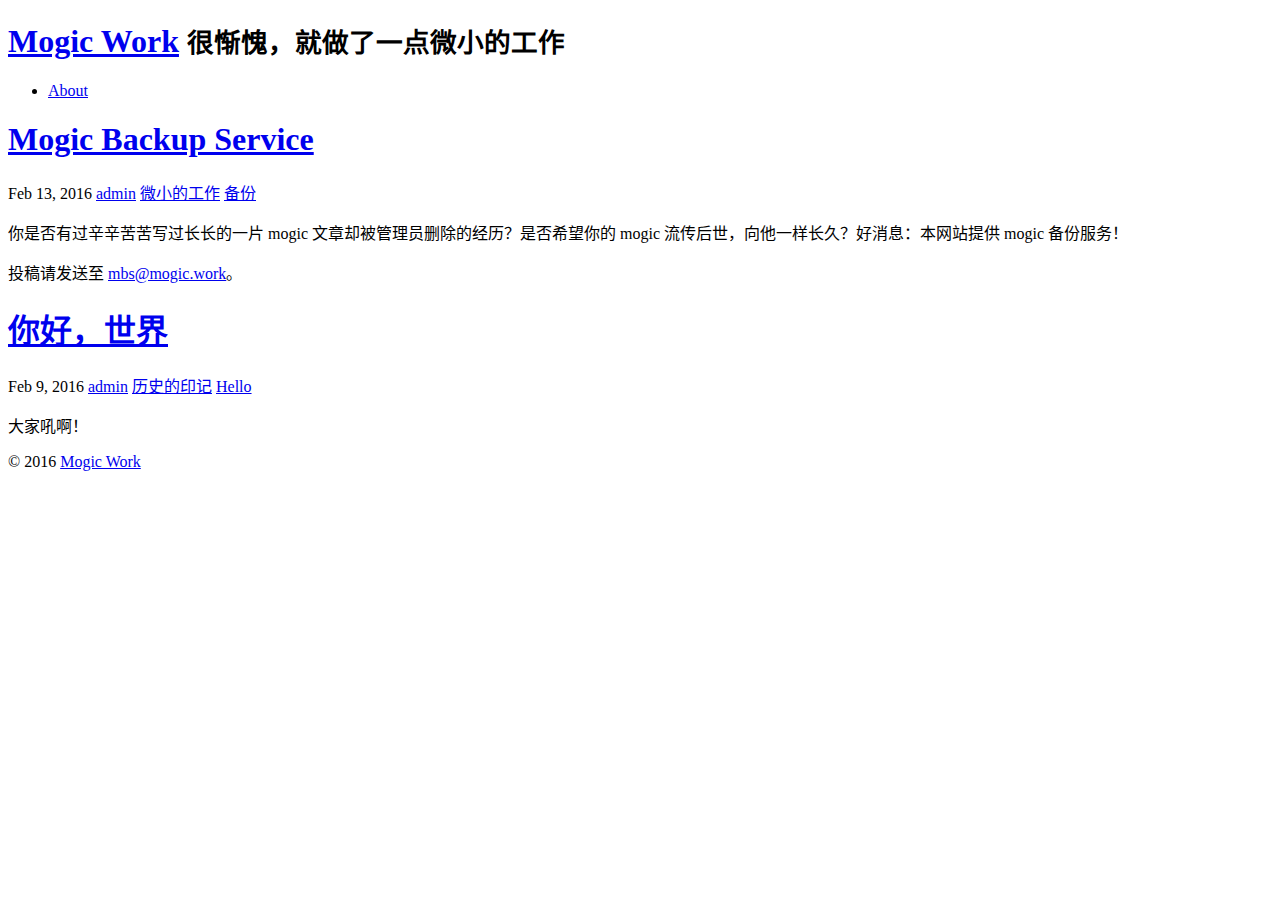
<file: index.html>
<!DOCTYPE html>
<html lang="zh-cn">
<head>
    <meta charset="UTF-8">
    <title>Mogic Work</title>
    <meta name="viewport" content="width=device-width, user-scalable=no, initial-scale=1.0, maximum-scale=1.0, minimum-scale=1.0">
    <link rel="stylesheet" href="http://mogic.work/css/style.css">
    <link rel="stylesheet" href="http://mogic.work/css/font-awesome.min.css">
    
    
    
    <link href="http://mogic.work/index.xml" rel="alternate" type="application/rss+xml" title="Mogic Work" />
    
    <link rel="shortcut icon" type="image/png" href="http://mogic.work/favicon.png">
</head>
<body>

<header class="site-header">
    <h1 class="site-title"><a id="site-home-link" href="http://mogic.work/">Mogic Work</a>
    
    <small class="site-slogan">
        很惭愧，就做了一点微小的工作
    </small>
    
    </h1>
    <nav class="site-nav">
        <ul>
            
            <li><a href="http://mogic.work/about/"> About </a></li>
            
        </ul>
    </nav>
</header>

<main class="site-content">
<div class="posts">


<article class="hentry">
    <header>
        <h1 class="entry-title-link">
            <a href="http://mogic.work/post/start-mbs/">Mogic Backup Service</a>
        </h1>
    <aside class="entry-metadata">
    <time class="entry-date published" datetime="2016-02-13T00:17:58&#43;08:00" title="Publish Date"><i class="fa fa-calendar"></i> Feb 13, 2016</time>
    
    <span class="entry-authors byline" title="Authors">
        <i class="fa fa-user"></i>
    
    <a href="http://mogic.work/authors/admin" class="author">admin</a>
    
    
    </span>
    
    <span class="entry-categories" title="Categories">
        <i class="fa fa-folder"></i>
    
    <a href="http://mogic.work/categories/%E5%BE%AE%E5%B0%8F%E7%9A%84%E5%B7%A5%E4%BD%9C" class="category">微小的工作</a>
    
    </span>
    
    
    <span class="entry-tags" title="Tags">
        <i class="fa fa-tags"></i>
    
    <a href="http://mogic.work/tags/%E5%A4%87%E4%BB%BD" class="tag">备份</a>
    
    </span>
    
</aside>

    </header>
    <div class="entry-summary entry-content">
        
        <p>你是否有过辛辛苦苦写过长长的一片 mogic 文章却被管理员删除的经历？是否希望你的 mogic 流传后世，向他一样长久？好消息：本网站提供 mogic 备份服务！</p>

<p>投稿请发送至 <a href="mailto:mbs@mogic.work">mbs@mogic.work</a>。</p>

        
    </div>
</article>


<article class="hentry">
    <header>
        <h1 class="entry-title-link">
            <a href="http://mogic.work/post/hello/">你好，世界</a>
        </h1>
    <aside class="entry-metadata">
    <time class="entry-date published" datetime="2016-02-09T22:41:34&#43;08:00" title="Publish Date"><i class="fa fa-calendar"></i> Feb 9, 2016</time>
    
    <span class="entry-authors byline" title="Authors">
        <i class="fa fa-user"></i>
    
    <a href="http://mogic.work/authors/admin" class="author">admin</a>
    
    
    </span>
    
    <span class="entry-categories" title="Categories">
        <i class="fa fa-folder"></i>
    
    <a href="http://mogic.work/categories/%E5%8E%86%E5%8F%B2%E7%9A%84%E5%8D%B0%E8%AE%B0" class="category">历史的印记</a>
    
    </span>
    
    
    <span class="entry-tags" title="Tags">
        <i class="fa fa-tags"></i>
    
    <a href="http://mogic.work/tags/hello" class="tag">Hello</a>
    
    </span>
    
</aside>

    </header>
    <div class="entry-summary entry-content">
        
        <p>大家吼啊！</p>

        
    </div>
</article>


</div>

</main>
        <footer class="site-footer">
            <p class="copyright">
            ©
            
            2016
            
            <a href="http://mogic.work/">Mogic Work</a>
            </p>
        </footer>
        
    </body>
</html>
</file>
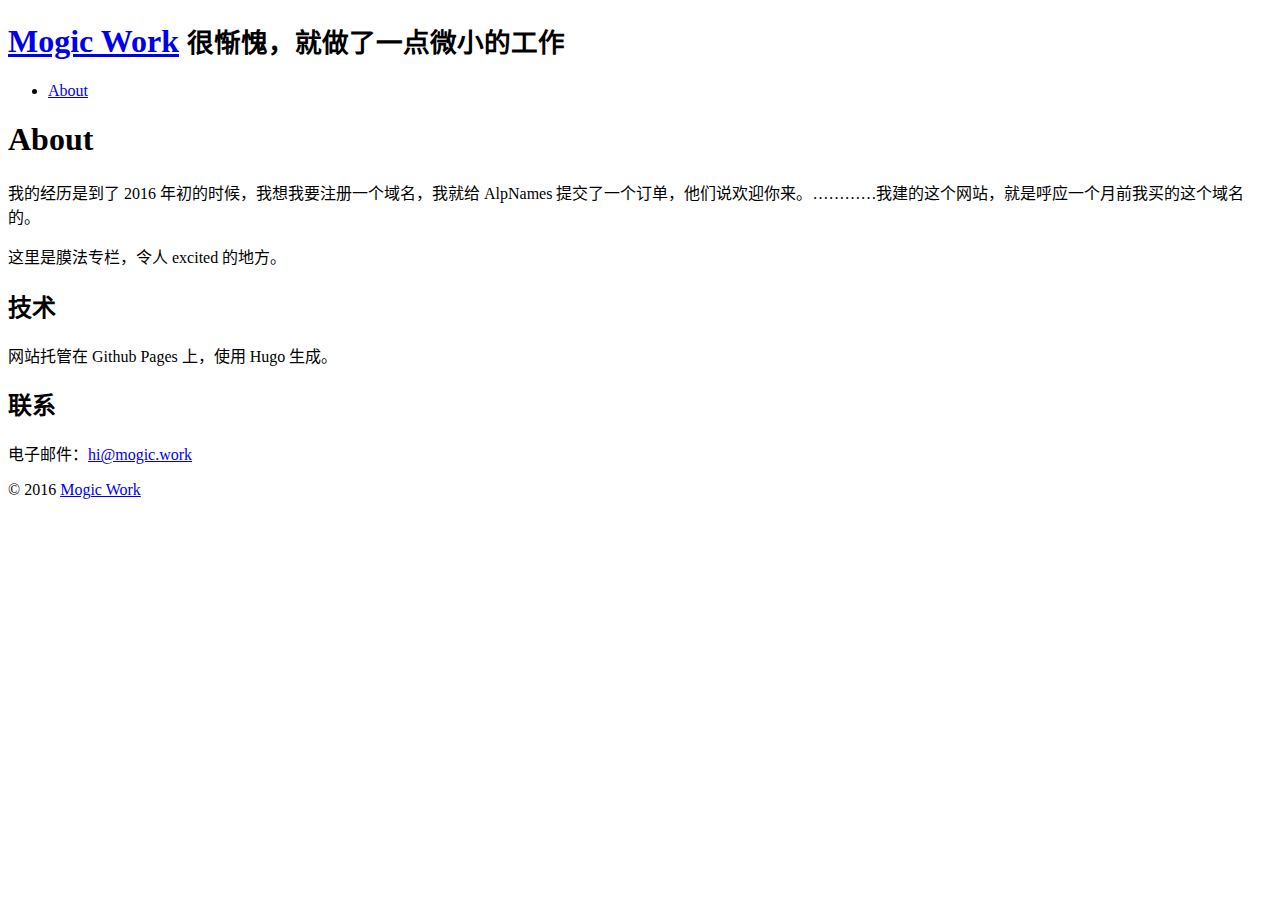
<file: about/index.html>
<!DOCTYPE html>
<html lang="zh-cn">
<head>
    <meta charset="UTF-8">
    <title>About</title>
    <meta name="viewport" content="width=device-width, user-scalable=no, initial-scale=1.0, maximum-scale=1.0, minimum-scale=1.0">
    <link rel="stylesheet" href="http://mogic.work/css/style.css">
    <link rel="stylesheet" href="http://mogic.work/css/font-awesome.min.css">
    
    
    
    <link rel="shortcut icon" type="image/png" href="http://mogic.work/favicon.png">
</head>
<body>

<header class="site-header">
    <h1 class="site-title"><a id="site-home-link" href="http://mogic.work/">Mogic Work</a>
    
    <small class="site-slogan">
        很惭愧，就做了一点微小的工作
    </small>
    
    </h1>
    <nav class="site-nav">
        <ul>
            
            <li><a href="http://mogic.work/about/"> About </a></li>
            
        </ul>
    </nav>
</header>

<main class="site-content">
<article class="hentry">
    <header>
        <h1 class="entry-title">
            About
        </h1>
    </header>
    <div class="entry-content">
    

<p>我的经历是到了 2016 年初的时候，我想我要注册一个域名，我就给 AlpNames 提交了一个订单，他们说欢迎你来。…………我建的这个网站，就是呼应一个月前我买的这个域名的。</p>

<p>这里是膜法专栏，令人 excited 的地方。</p>

<h2 id="技术:6083a88ee3411b0d17ce02d738f69d47">技术</h2>

<p>网站托管在 Github Pages 上，使用 Hugo 生成。</p>

<h2 id="联系:6083a88ee3411b0d17ce02d738f69d47">联系</h2>

<p>电子邮件：<a href="mailto:hi@mogic.work">hi@mogic.work</a></p>

    </div>
</article>

</main>
        <footer class="site-footer">
            <p class="copyright">
            ©
            
            2016
            
            <a href="http://mogic.work/">Mogic Work</a>
            </p>
        </footer>
        
    </body>
</html>
</file>
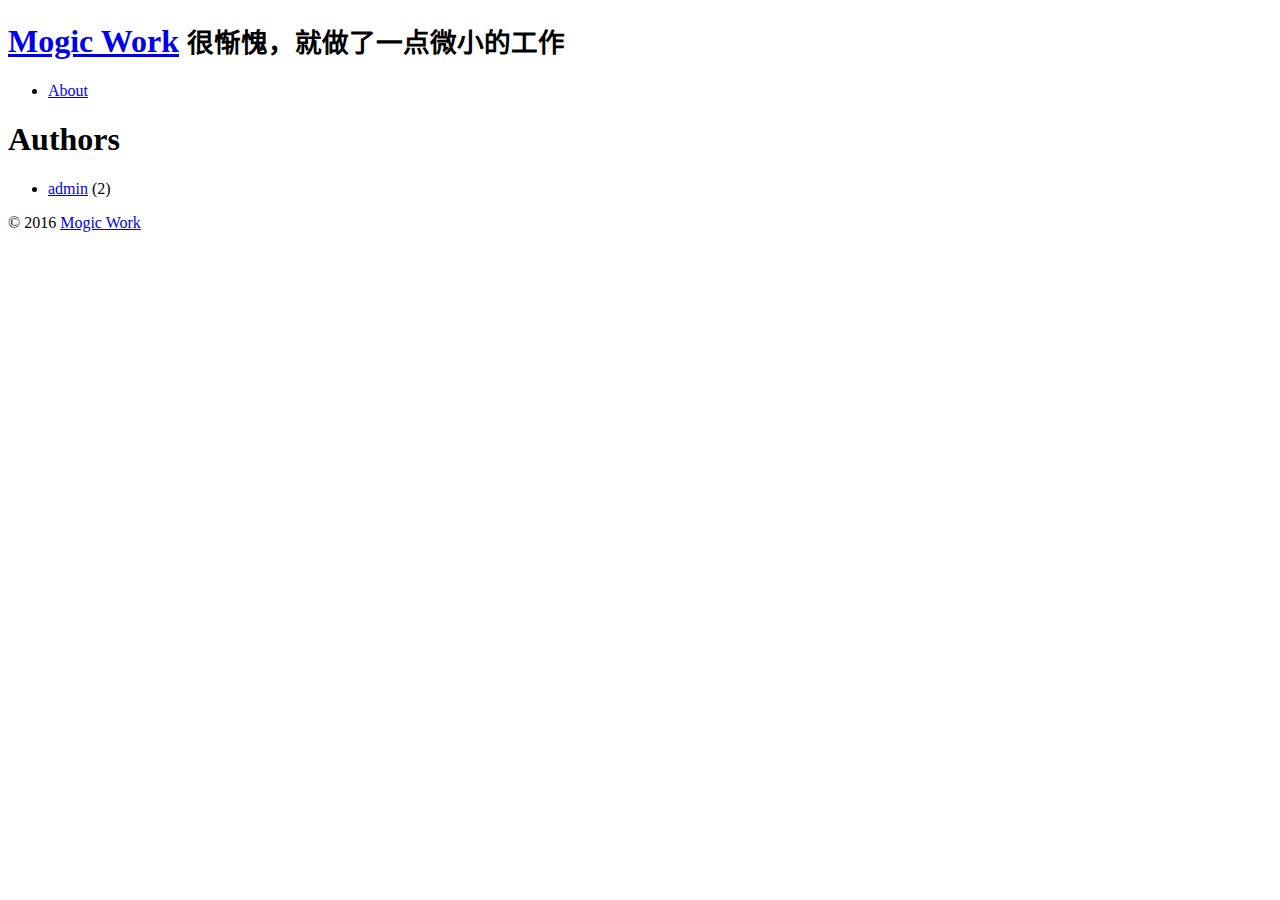
<file: authors/index.html>
<!DOCTYPE html>
<html lang="zh-cn">
<head>
    <meta charset="UTF-8">
    <title>Authors</title>
    <meta name="viewport" content="width=device-width, user-scalable=no, initial-scale=1.0, maximum-scale=1.0, minimum-scale=1.0">
    <link rel="stylesheet" href="http://mogic.work/css/style.css">
    <link rel="stylesheet" href="http://mogic.work/css/font-awesome.min.css">
    
    
    
    <link href="http://mogic.work/authors/index.xml" rel="alternate" type="application/rss+xml" title="Mogic Work" />
    
    <link rel="shortcut icon" type="image/png" href="http://mogic.work/favicon.png">
</head>
<body>

<header class="site-header">
    <h1 class="site-title"><a id="site-home-link" href="http://mogic.work/">Mogic Work</a>
    
    <small class="site-slogan">
        很惭愧，就做了一点微小的工作
    </small>
    
    </h1>
    <nav class="site-nav">
        <ul>
            
            <li><a href="http://mogic.work/about/"> About </a></li>
            
        </ul>
    </nav>
</header>

<main class="site-content">

<h1>Authors</h1>
<ul class="authors terms">
    
    
    <li><a href="http://mogic.work/authors/admin">admin</a> <span class="count">(2)</span></li>
    
</ul>

</main>
        <footer class="site-footer">
            <p class="copyright">
            ©
            
            2016
            
            <a href="http://mogic.work/">Mogic Work</a>
            </p>
        </footer>
        
    </body>
</html>
</file>
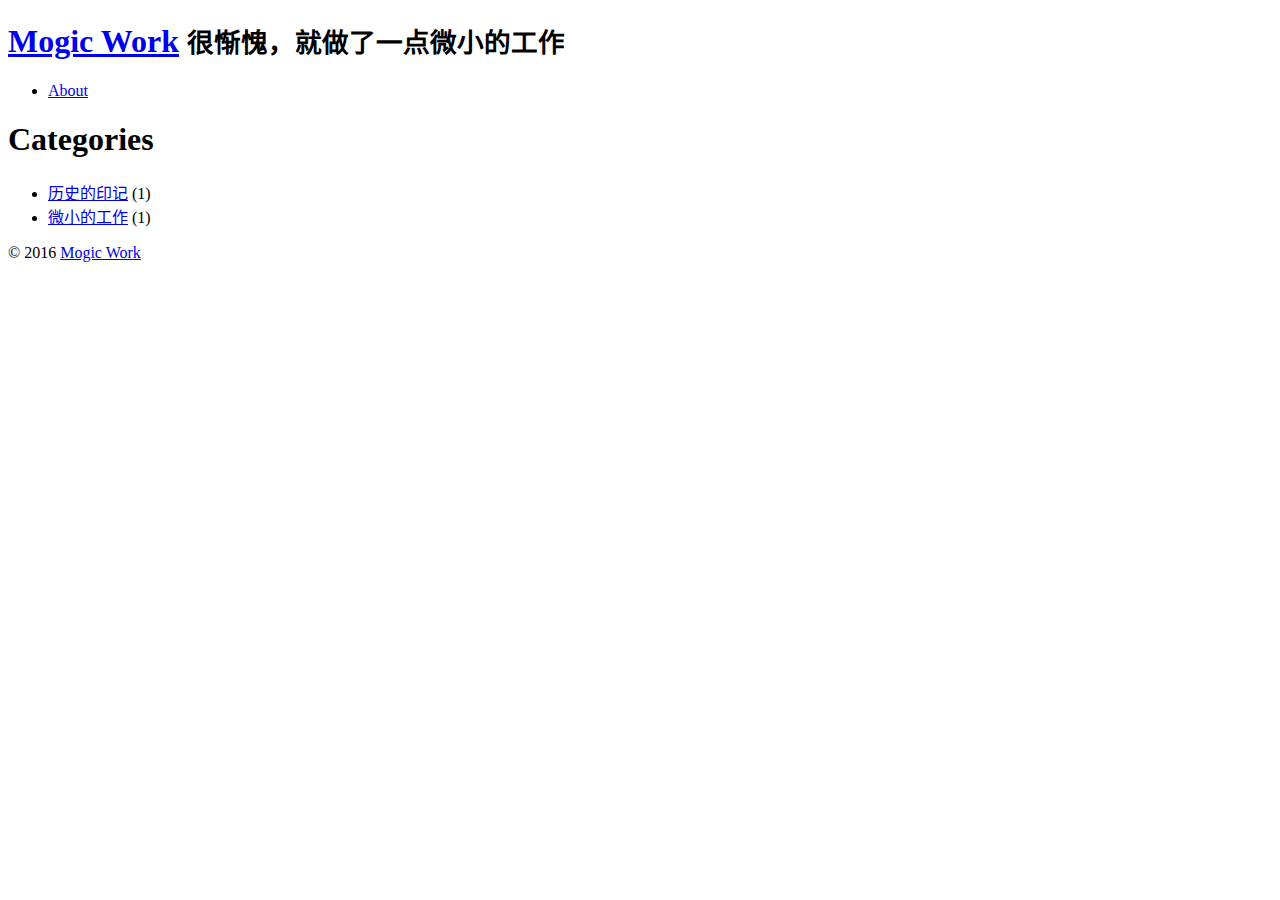
<file: categories/index.html>
<!DOCTYPE html>
<html lang="zh-cn">
<head>
    <meta charset="UTF-8">
    <title>Categories</title>
    <meta name="viewport" content="width=device-width, user-scalable=no, initial-scale=1.0, maximum-scale=1.0, minimum-scale=1.0">
    <link rel="stylesheet" href="http://mogic.work/css/style.css">
    <link rel="stylesheet" href="http://mogic.work/css/font-awesome.min.css">
    
    
    
    <link href="http://mogic.work/categories/index.xml" rel="alternate" type="application/rss+xml" title="Mogic Work" />
    
    <link rel="shortcut icon" type="image/png" href="http://mogic.work/favicon.png">
</head>
<body>

<header class="site-header">
    <h1 class="site-title"><a id="site-home-link" href="http://mogic.work/">Mogic Work</a>
    
    <small class="site-slogan">
        很惭愧，就做了一点微小的工作
    </small>
    
    </h1>
    <nav class="site-nav">
        <ul>
            
            <li><a href="http://mogic.work/about/"> About </a></li>
            
        </ul>
    </nav>
</header>

<main class="site-content">

<h1>Categories</h1>
<ul class="categories terms">
    
    
    <li><a href="http://mogic.work/categories/%E5%8E%86%E5%8F%B2%E7%9A%84%E5%8D%B0%E8%AE%B0">历史的印记</a> <span class="count">(1)</span></li>
    
    <li><a href="http://mogic.work/categories/%E5%BE%AE%E5%B0%8F%E7%9A%84%E5%B7%A5%E4%BD%9C">微小的工作</a> <span class="count">(1)</span></li>
    
</ul>

</main>
        <footer class="site-footer">
            <p class="copyright">
            ©
            
            2016
            
            <a href="http://mogic.work/">Mogic Work</a>
            </p>
        </footer>
        
    </body>
</html>
</file>
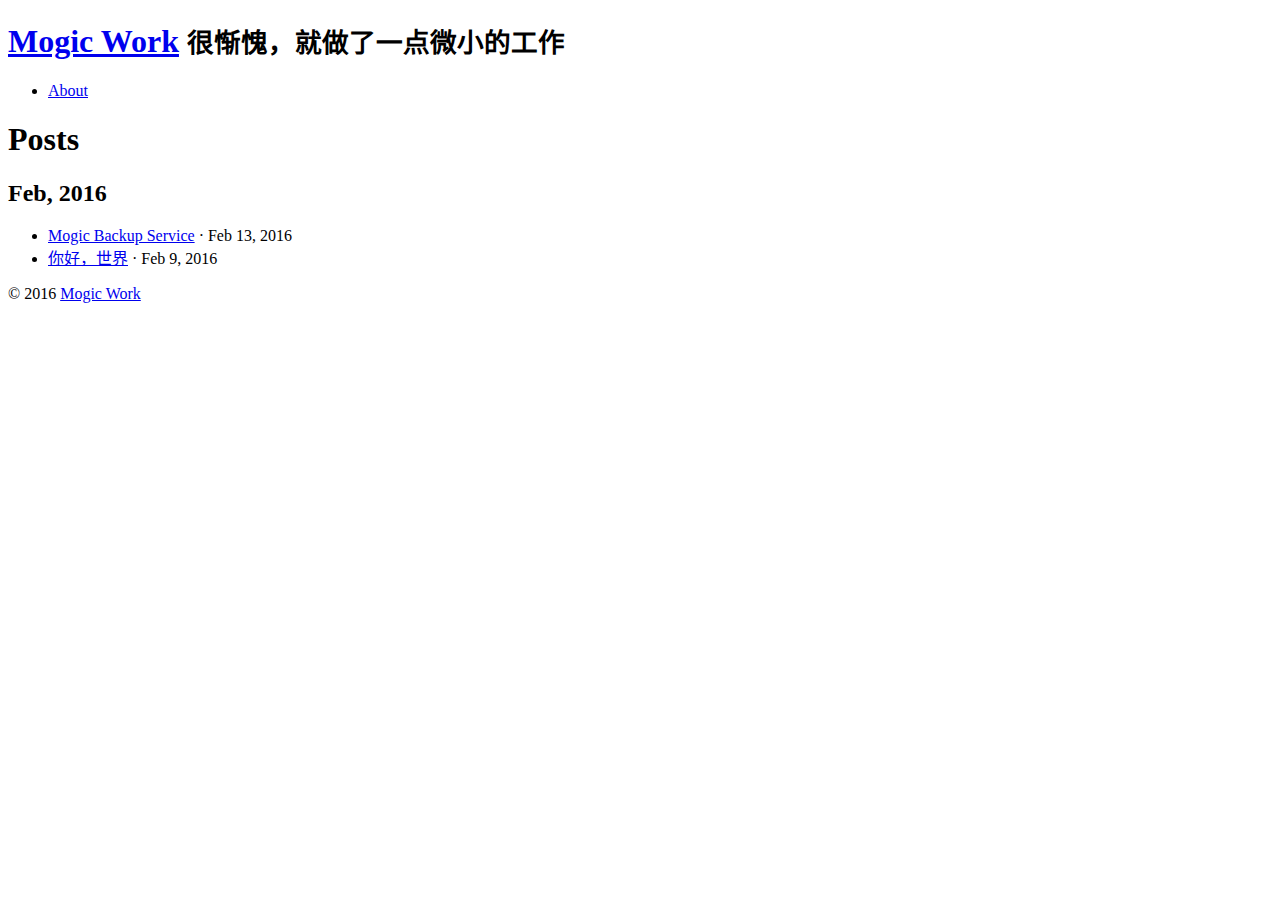
<file: post/index.html>
<!DOCTYPE html>
<html lang="zh-cn">
<head>
    <meta charset="UTF-8">
    <title>Posts</title>
    <meta name="viewport" content="width=device-width, user-scalable=no, initial-scale=1.0, maximum-scale=1.0, minimum-scale=1.0">
    <link rel="stylesheet" href="http://mogic.work/css/style.css">
    <link rel="stylesheet" href="http://mogic.work/css/font-awesome.min.css">
    
    
    
    <link href="http://mogic.work/post/index.xml" rel="alternate" type="application/rss+xml" title="Mogic Work" />
    
    <link rel="shortcut icon" type="image/png" href="http://mogic.work/favicon.png">
</head>
<body>

<header class="site-header">
    <h1 class="site-title"><a id="site-home-link" href="http://mogic.work/">Mogic Work</a>
    
    <small class="site-slogan">
        很惭愧，就做了一点微小的工作
    </small>
    
    </h1>
    <nav class="site-nav">
        <ul>
            
            <li><a href="http://mogic.work/about/"> About </a></li>
            
        </ul>
    </nav>
</header>

<main class="site-content">

<h1 class="page-title">Posts</h1>

<h2>Feb, 2016</h2>
<ul class="posts">

<li>
    <a href="http://mogic.work/post/start-mbs/">Mogic Backup Service</a> ·
    <time class="entry-date published" datetime="2016-02-13T00:17:58&#43;08:00"><i class="fa fa-calendar"></i> Feb 13, 2016</time>
</li>


<li>
    <a href="http://mogic.work/post/hello/">你好，世界</a> ·
    <time class="entry-date published" datetime="2016-02-09T22:41:34&#43;08:00"><i class="fa fa-calendar"></i> Feb 9, 2016</time>
</li>


</ul>


</main>
        <footer class="site-footer">
            <p class="copyright">
            ©
            
            2016
            
            <a href="http://mogic.work/">Mogic Work</a>
            </p>
        </footer>
        
    </body>
</html>
</file>
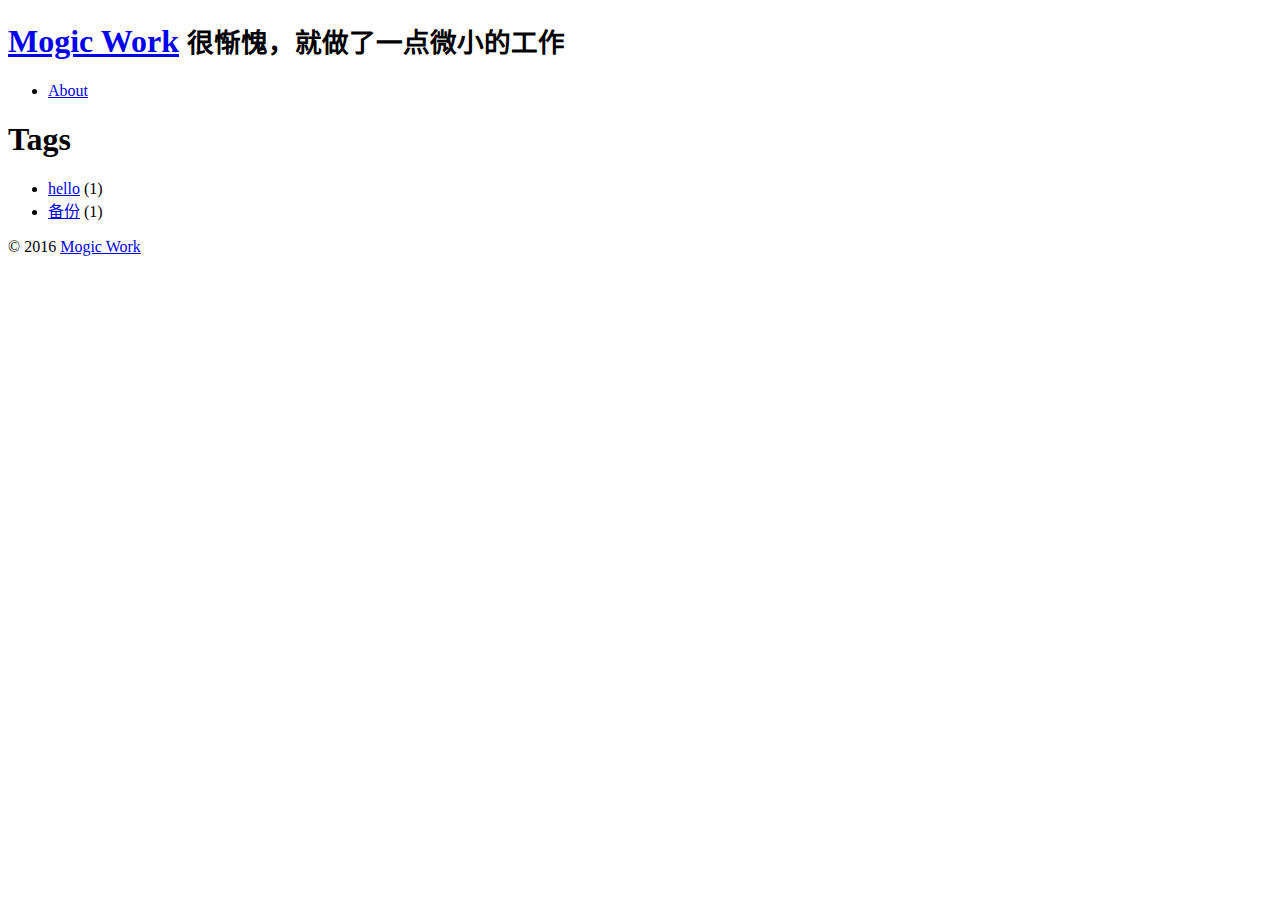
<file: tags/index.html>
<!DOCTYPE html>
<html lang="zh-cn">
<head>
    <meta charset="UTF-8">
    <title>Tags</title>
    <meta name="viewport" content="width=device-width, user-scalable=no, initial-scale=1.0, maximum-scale=1.0, minimum-scale=1.0">
    <link rel="stylesheet" href="http://mogic.work/css/style.css">
    <link rel="stylesheet" href="http://mogic.work/css/font-awesome.min.css">
    
    
    
    <link href="http://mogic.work/tags/index.xml" rel="alternate" type="application/rss+xml" title="Mogic Work" />
    
    <link rel="shortcut icon" type="image/png" href="http://mogic.work/favicon.png">
</head>
<body>

<header class="site-header">
    <h1 class="site-title"><a id="site-home-link" href="http://mogic.work/">Mogic Work</a>
    
    <small class="site-slogan">
        很惭愧，就做了一点微小的工作
    </small>
    
    </h1>
    <nav class="site-nav">
        <ul>
            
            <li><a href="http://mogic.work/about/"> About </a></li>
            
        </ul>
    </nav>
</header>

<main class="site-content">

<h1>Tags</h1>
<ul class="tags terms">
    
    
    <li><a href="http://mogic.work/tags/hello">hello</a> <span class="count">(1)</span></li>
    
    <li><a href="http://mogic.work/tags/%E5%A4%87%E4%BB%BD">备份</a> <span class="count">(1)</span></li>
    
</ul>

</main>
        <footer class="site-footer">
            <p class="copyright">
            ©
            
            2016
            
            <a href="http://mogic.work/">Mogic Work</a>
            </p>
        </footer>
        
    </body>
</html>
</file>
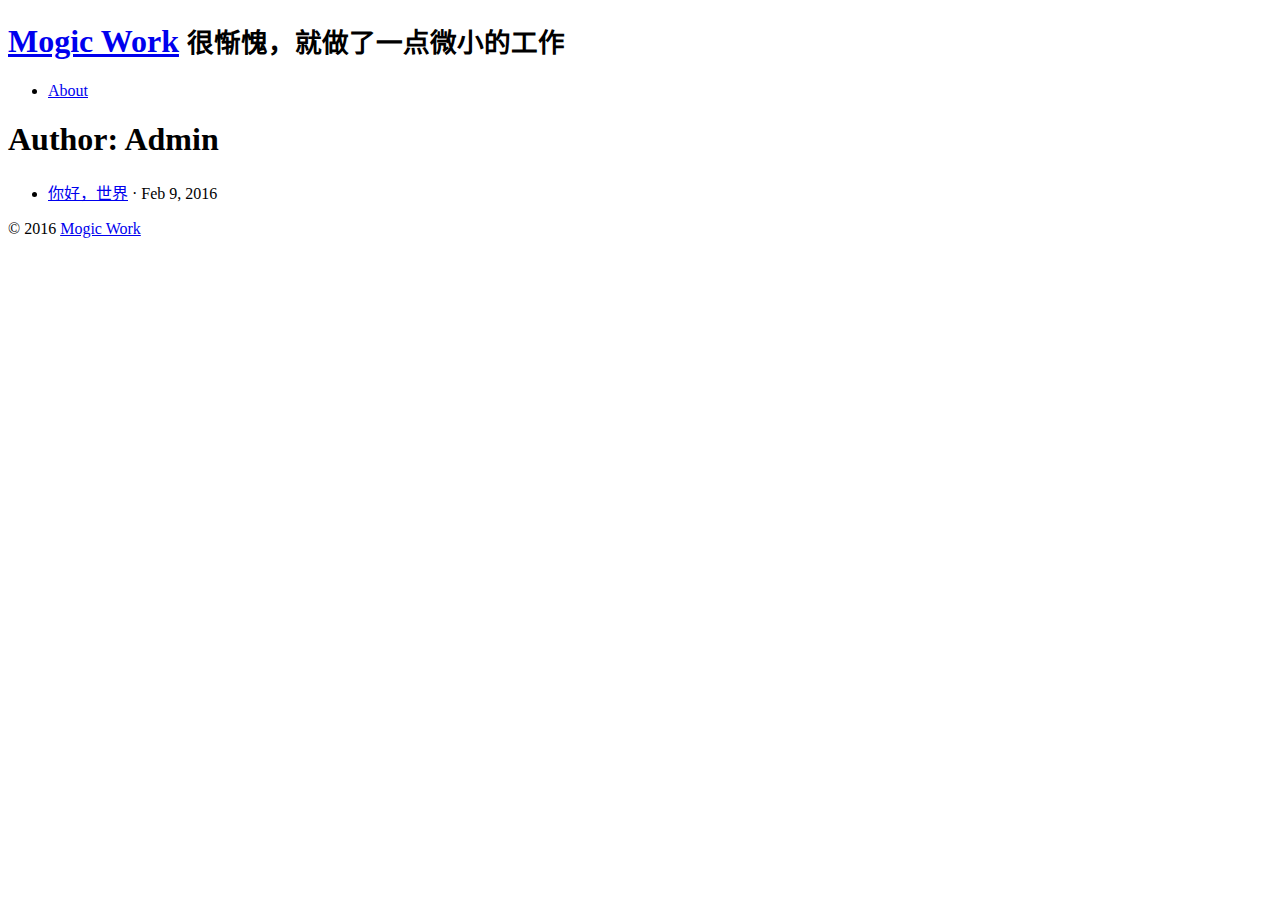
<file: authors/admin/index.html>
<!DOCTYPE html>
<html lang="zh-cn">
<head>
    <meta charset="UTF-8">
    <title>Admin</title>
    <meta name="viewport" content="width=device-width, user-scalable=no, initial-scale=1.0, maximum-scale=1.0, minimum-scale=1.0">
    <link rel="stylesheet" href="http://mogic.work/css/style.css">
    <link rel="stylesheet" href="http://mogic.work/css/font-awesome.min.css">
    
    
    
    <link href="http://mogic.work/authors/admin/index.xml" rel="alternate" type="application/rss+xml" title="Mogic Work" />
    
    <link rel="shortcut icon" type="image/png" href="http://mogic.work/favicon.png">
</head>
<body>

<header class="site-header">
    <h1 class="site-title"><a id="site-home-link" href="http://mogic.work/">Mogic Work</a>
    
    <small class="site-slogan">
        很惭愧，就做了一点微小的工作
    </small>
    
    </h1>
    <nav class="site-nav">
        <ul>
            
            <li><a href="http://mogic.work/about/"> About </a></li>
            
        </ul>
    </nav>
</header>

<main class="site-content">

<h1>Author: Admin</h1>
<ul class="posts">

<li>
    <a href="http://mogic.work/post/hello/">你好，世界</a> ·
    <time class="entry-date published" datetime="2016-02-09T22:41:34&#43;08:00"><i class="fa fa-calendar"></i> Feb 9, 2016</time>
</li>


</ul>

</main>
        <footer class="site-footer">
            <p class="copyright">
            ©
            
            2016
            
            <a href="http://mogic.work/">Mogic Work</a>
            </p>
        </footer>
        
    </body>
</html>
</file>
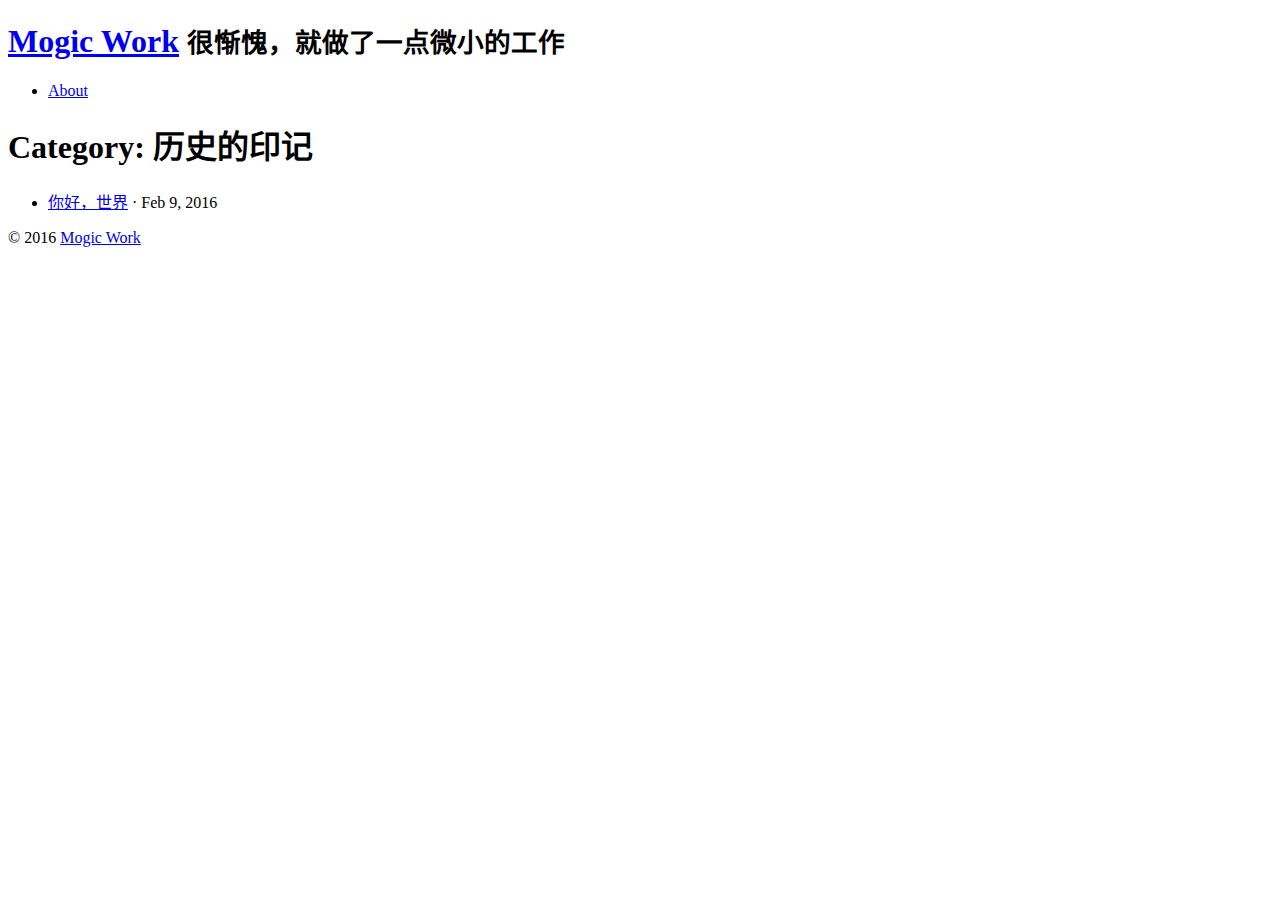
<file: categories/历史的印记/index.html>
<!DOCTYPE html>
<html lang="zh-cn">
<head>
    <meta charset="UTF-8">
    <title>历史的印记</title>
    <meta name="viewport" content="width=device-width, user-scalable=no, initial-scale=1.0, maximum-scale=1.0, minimum-scale=1.0">
    <link rel="stylesheet" href="http://mogic.work/css/style.css">
    <link rel="stylesheet" href="http://mogic.work/css/font-awesome.min.css">
    
    
    
    <link href="http://mogic.work/categories/%E5%8E%86%E5%8F%B2%E7%9A%84%E5%8D%B0%E8%AE%B0/index.xml" rel="alternate" type="application/rss+xml" title="Mogic Work" />
    
    <link rel="shortcut icon" type="image/png" href="http://mogic.work/favicon.png">
</head>
<body>

<header class="site-header">
    <h1 class="site-title"><a id="site-home-link" href="http://mogic.work/">Mogic Work</a>
    
    <small class="site-slogan">
        很惭愧，就做了一点微小的工作
    </small>
    
    </h1>
    <nav class="site-nav">
        <ul>
            
            <li><a href="http://mogic.work/about/"> About </a></li>
            
        </ul>
    </nav>
</header>

<main class="site-content">

<h1>Category: 历史的印记</h1>
<ul class="posts">

<li>
    <a href="http://mogic.work/post/hello/">你好，世界</a> ·
    <time class="entry-date published" datetime="2016-02-09T22:41:34&#43;08:00"><i class="fa fa-calendar"></i> Feb 9, 2016</time>
</li>


</ul>

</main>
        <footer class="site-footer">
            <p class="copyright">
            ©
            
            2016
            
            <a href="http://mogic.work/">Mogic Work</a>
            </p>
        </footer>
        
    </body>
</html>
</file>
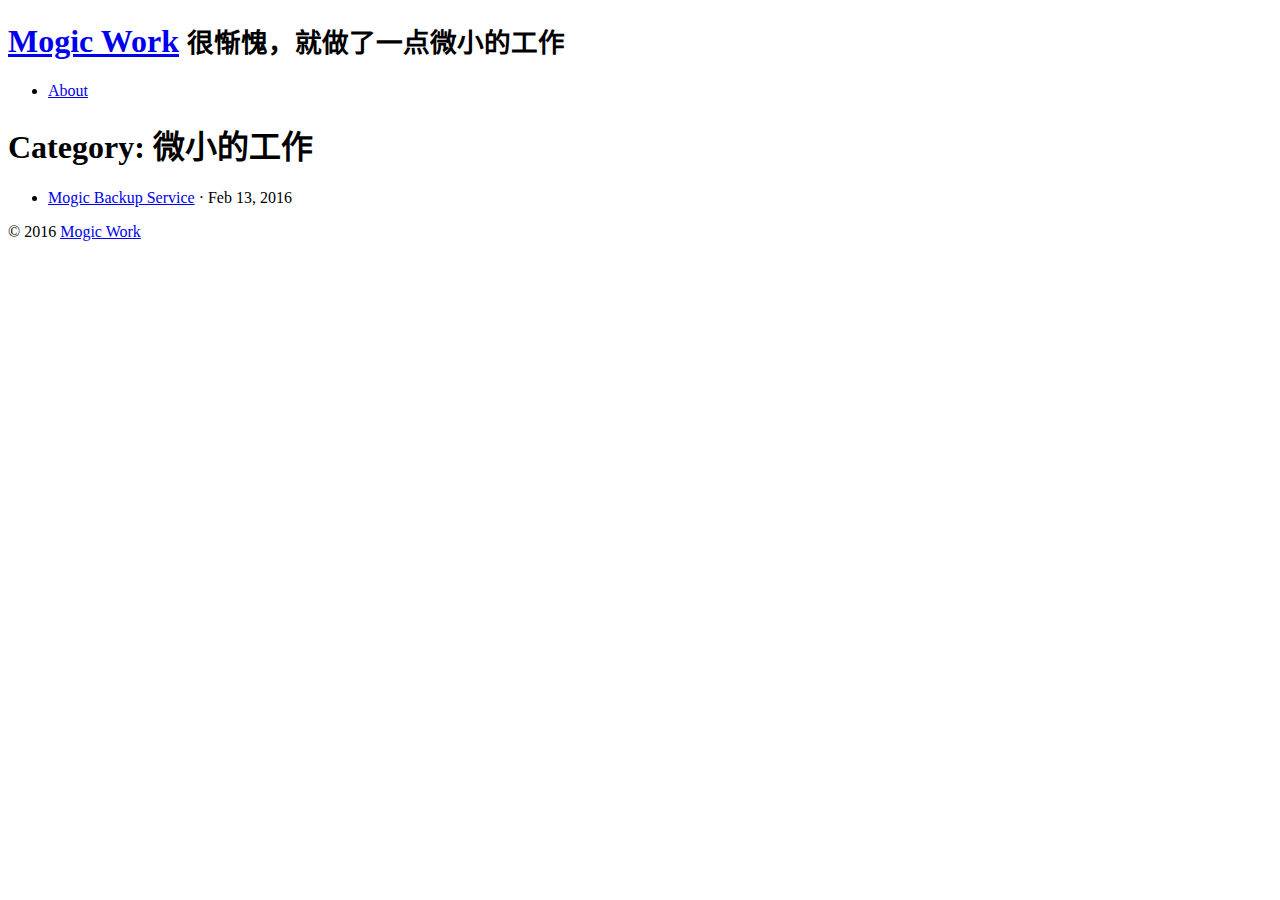
<file: categories/微小的工作/index.html>
<!DOCTYPE html>
<html lang="zh-cn">
<head>
    <meta charset="UTF-8">
    <title>微小的工作</title>
    <meta name="viewport" content="width=device-width, user-scalable=no, initial-scale=1.0, maximum-scale=1.0, minimum-scale=1.0">
    <link rel="stylesheet" href="http://mogic.work/css/style.css">
    <link rel="stylesheet" href="http://mogic.work/css/font-awesome.min.css">
    
    
    
    <link href="http://mogic.work/categories/%E5%BE%AE%E5%B0%8F%E7%9A%84%E5%B7%A5%E4%BD%9C/index.xml" rel="alternate" type="application/rss+xml" title="Mogic Work" />
    
    <link rel="shortcut icon" type="image/png" href="http://mogic.work/favicon.png">
</head>
<body>

<header class="site-header">
    <h1 class="site-title"><a id="site-home-link" href="http://mogic.work/">Mogic Work</a>
    
    <small class="site-slogan">
        很惭愧，就做了一点微小的工作
    </small>
    
    </h1>
    <nav class="site-nav">
        <ul>
            
            <li><a href="http://mogic.work/about/"> About </a></li>
            
        </ul>
    </nav>
</header>

<main class="site-content">

<h1>Category: 微小的工作</h1>
<ul class="posts">

<li>
    <a href="http://mogic.work/post/start-mbs/">Mogic Backup Service</a> ·
    <time class="entry-date published" datetime="2016-02-13T00:17:58&#43;08:00"><i class="fa fa-calendar"></i> Feb 13, 2016</time>
</li>


</ul>

</main>
        <footer class="site-footer">
            <p class="copyright">
            ©
            
            2016
            
            <a href="http://mogic.work/">Mogic Work</a>
            </p>
        </footer>
        
    </body>
</html>
</file>
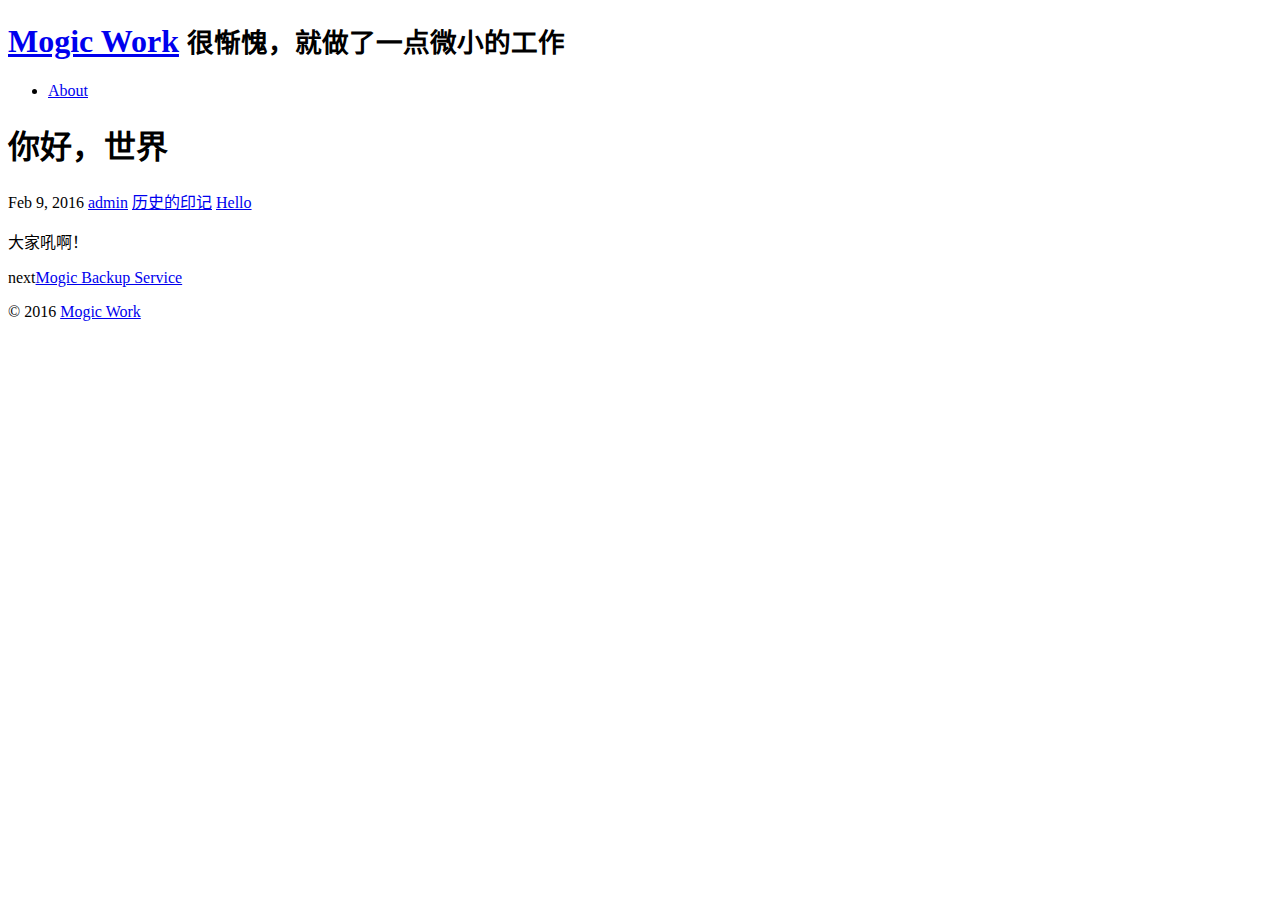
<file: post/hello/index.html>
<!DOCTYPE html>
<html lang="zh-cn">
<head>
    <meta charset="UTF-8">
    <title>你好，世界</title>
    <meta name="viewport" content="width=device-width, user-scalable=no, initial-scale=1.0, maximum-scale=1.0, minimum-scale=1.0">
    <link rel="stylesheet" href="http://mogic.work/css/style.css">
    <link rel="stylesheet" href="http://mogic.work/css/font-awesome.min.css">
    
    
    
    <link rel="shortcut icon" type="image/png" href="http://mogic.work/favicon.png">
</head>
<body>

<header class="site-header">
    <h1 class="site-title"><a id="site-home-link" href="http://mogic.work/">Mogic Work</a>
    
    <small class="site-slogan">
        很惭愧，就做了一点微小的工作
    </small>
    
    </h1>
    <nav class="site-nav">
        <ul>
            
            <li><a href="http://mogic.work/about/"> About </a></li>
            
        </ul>
    </nav>
</header>

<main class="site-content">
<article class="hentry">
    <header>
        <h1 class="entry-title">
            你好，世界
        </h1>
        <aside class="entry-metadata">
    <time class="entry-date published" datetime="2016-02-09T22:41:34&#43;08:00" title="Publish Date"><i class="fa fa-calendar"></i> Feb 9, 2016</time>
    
    <span class="entry-authors byline" title="Authors">
        <i class="fa fa-user"></i>
    
    <a href="http://mogic.work/authors/admin" class="author">admin</a>
    
    
    </span>
    
    <span class="entry-categories" title="Categories">
        <i class="fa fa-folder"></i>
    
    <a href="http://mogic.work/categories/%E5%8E%86%E5%8F%B2%E7%9A%84%E5%8D%B0%E8%AE%B0" class="category">历史的印记</a>
    
    </span>
    
    
    <span class="entry-tags" title="Tags">
        <i class="fa fa-tags"></i>
    
    <a href="http://mogic.work/tags/hello" class="tag">Hello</a>
    
    </span>
    
</aside>

    </header>
    
    <div class="entry-content">
    <p>大家吼啊！</p>

    </div>
</article>

<section class="adj-entries">

<div class="next-entry">
    <span class="next-label">next</span><a href="http://mogic.work/post/start-mbs/">Mogic Backup Service</a>
</div>


</section>
</main>
        <footer class="site-footer">
            <p class="copyright">
            ©
            
            2016
            
            <a href="http://mogic.work/">Mogic Work</a>
            </p>
        </footer>
        
    </body>
</html>
</file>
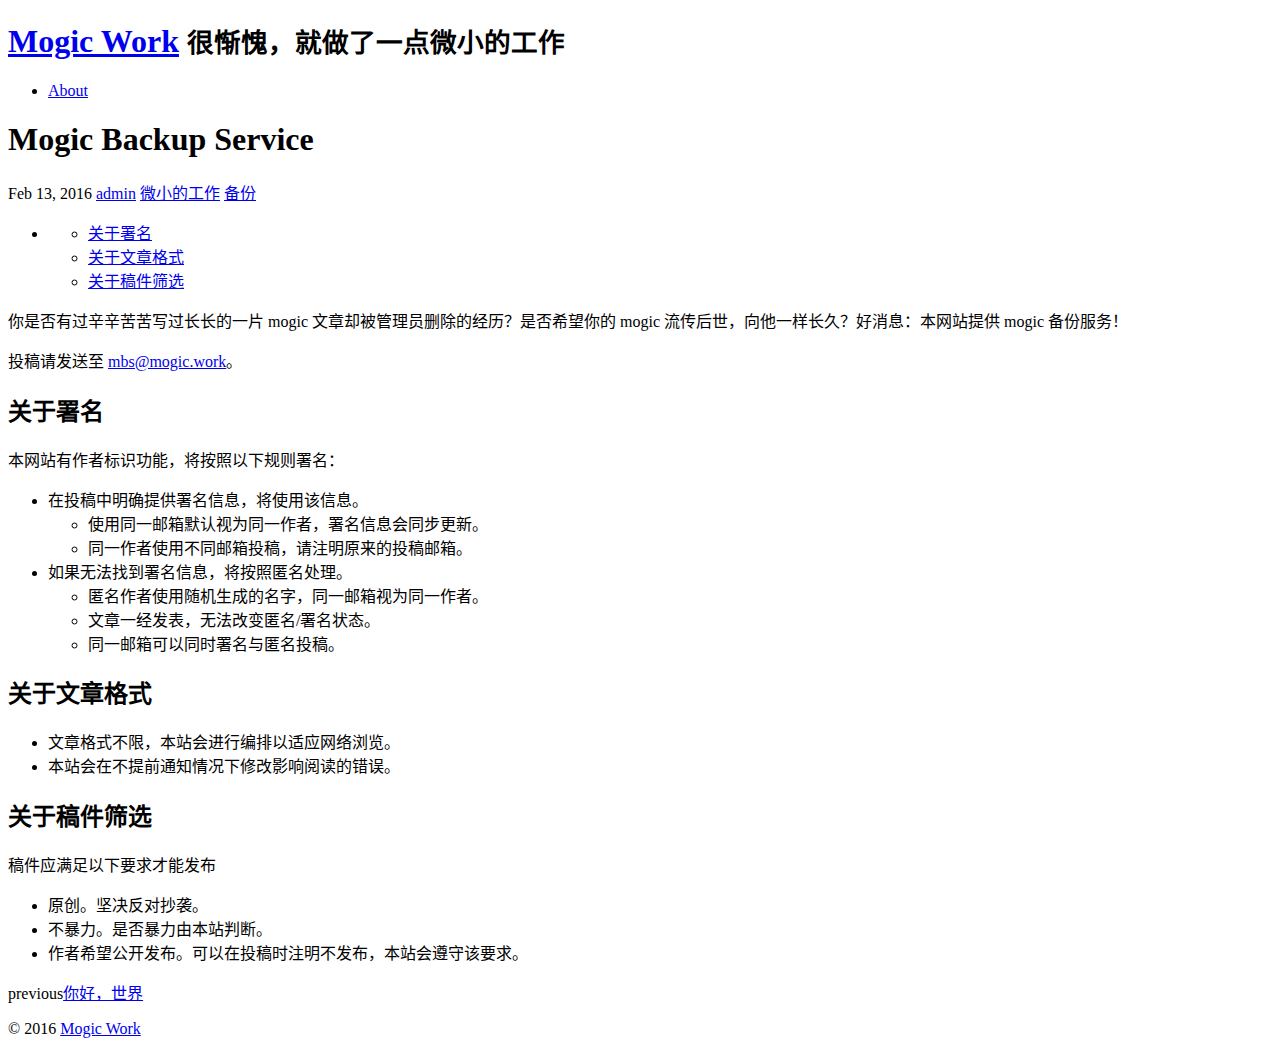
<file: post/start-mbs/index.html>
<!DOCTYPE html>
<html lang="zh-cn">
<head>
    <meta charset="UTF-8">
    <title>Mogic Backup Service</title>
    <meta name="viewport" content="width=device-width, user-scalable=no, initial-scale=1.0, maximum-scale=1.0, minimum-scale=1.0">
    <link rel="stylesheet" href="http://mogic.work/css/style.css">
    <link rel="stylesheet" href="http://mogic.work/css/font-awesome.min.css">
    
    
    
    <link rel="shortcut icon" type="image/png" href="http://mogic.work/favicon.png">
</head>
<body>

<header class="site-header">
    <h1 class="site-title"><a id="site-home-link" href="http://mogic.work/">Mogic Work</a>
    
    <small class="site-slogan">
        很惭愧，就做了一点微小的工作
    </small>
    
    </h1>
    <nav class="site-nav">
        <ul>
            
            <li><a href="http://mogic.work/about/"> About </a></li>
            
        </ul>
    </nav>
</header>

<main class="site-content">
<article class="hentry">
    <header>
        <h1 class="entry-title">
            Mogic Backup Service
        </h1>
        <aside class="entry-metadata">
    <time class="entry-date published" datetime="2016-02-13T00:17:58&#43;08:00" title="Publish Date"><i class="fa fa-calendar"></i> Feb 13, 2016</time>
    
    <span class="entry-authors byline" title="Authors">
        <i class="fa fa-user"></i>
    
    <a href="http://mogic.work/authors/admin" class="author">admin</a>
    
    
    </span>
    
    <span class="entry-categories" title="Categories">
        <i class="fa fa-folder"></i>
    
    <a href="http://mogic.work/categories/%E5%BE%AE%E5%B0%8F%E7%9A%84%E5%B7%A5%E4%BD%9C" class="category">微小的工作</a>
    
    </span>
    
    
    <span class="entry-tags" title="Tags">
        <i class="fa fa-tags"></i>
    
    <a href="http://mogic.work/tags/%E5%A4%87%E4%BB%BD" class="tag">备份</a>
    
    </span>
    
</aside>

    </header>
    <nav id="TableOfContents">
<ul>
<li>
<ul>
<li><a href="#关于署名:640fd363de8cde6e6d3392f0868258bf">关于署名</a></li>
<li><a href="#关于文章格式:640fd363de8cde6e6d3392f0868258bf">关于文章格式</a></li>
<li><a href="#关于稿件筛选:640fd363de8cde6e6d3392f0868258bf">关于稿件筛选</a></li>
</ul></li>
</ul>
</nav>
    <div class="entry-content">
    

<p>你是否有过辛辛苦苦写过长长的一片 mogic 文章却被管理员删除的经历？是否希望你的 mogic 流传后世，向他一样长久？好消息：本网站提供 mogic 备份服务！</p>

<p>投稿请发送至 <a href="mailto:mbs@mogic.work">mbs@mogic.work</a>。</p>

<h2 id="关于署名:640fd363de8cde6e6d3392f0868258bf">关于署名</h2>

<p>本网站有作者标识功能，将按照以下规则署名：</p>

<ul>
<li>在投稿中明确提供署名信息，将使用该信息。

<ul>
<li>使用同一邮箱默认视为同一作者，署名信息会同步更新。</li>
<li>同一作者使用不同邮箱投稿，请注明原来的投稿邮箱。</li>
</ul></li>
<li>如果无法找到署名信息，将按照匿名处理。

<ul>
<li>匿名作者使用随机生成的名字，同一邮箱视为同一作者。</li>
<li>文章一经发表，无法改变匿名/署名状态。</li>
<li>同一邮箱可以同时署名与匿名投稿。</li>
</ul></li>
</ul>

<h2 id="关于文章格式:640fd363de8cde6e6d3392f0868258bf">关于文章格式</h2>

<ul>
<li>文章格式不限，本站会进行编排以适应网络浏览。</li>
<li>本站会在不提前通知情况下修改影响阅读的错误。</li>
</ul>

<h2 id="关于稿件筛选:640fd363de8cde6e6d3392f0868258bf">关于稿件筛选</h2>

<p>稿件应满足以下要求才能发布</p>

<ul>
<li>原创。坚决反对抄袭。</li>
<li>不暴力。是否暴力由本站判断。</li>
<li>作者希望公开发布。可以在投稿时注明不发布，本站会遵守该要求。</li>
</ul>

    </div>
</article>

<section class="adj-entries">


<div class="prev-entry">
    <span class="prev-label">previous</span><a href="http://mogic.work/post/hello/">你好，世界</a>
</div>

</section>
</main>
        <footer class="site-footer">
            <p class="copyright">
            ©
            
            2016
            
            <a href="http://mogic.work/">Mogic Work</a>
            </p>
        </footer>
        
    </body>
</html>
</file>
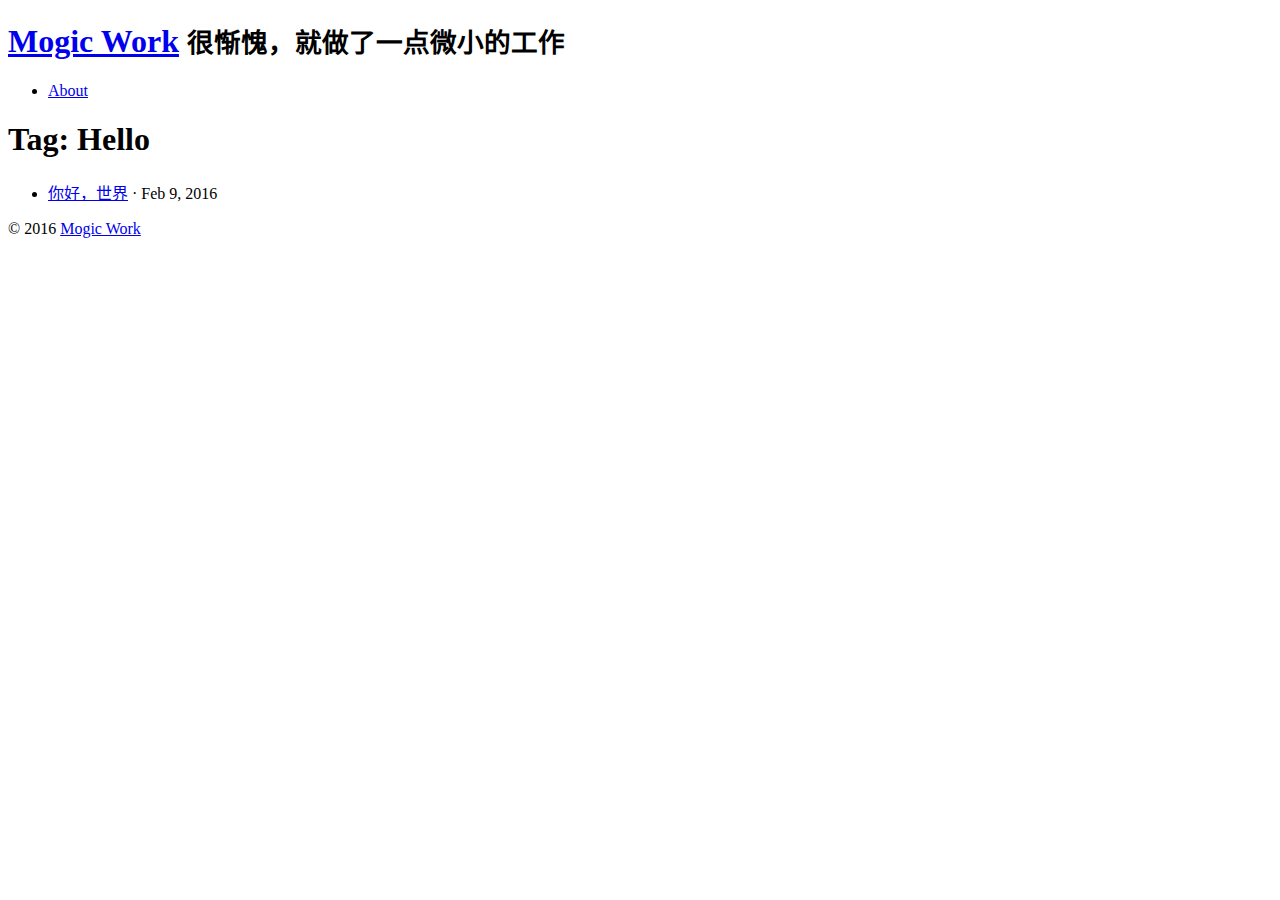
<file: tags/hello/index.html>
<!DOCTYPE html>
<html lang="zh-cn">
<head>
    <meta charset="UTF-8">
    <title>Hello</title>
    <meta name="viewport" content="width=device-width, user-scalable=no, initial-scale=1.0, maximum-scale=1.0, minimum-scale=1.0">
    <link rel="stylesheet" href="http://mogic.work/css/style.css">
    <link rel="stylesheet" href="http://mogic.work/css/font-awesome.min.css">
    
    
    
    <link href="http://mogic.work/tags/hello/index.xml" rel="alternate" type="application/rss+xml" title="Mogic Work" />
    
    <link rel="shortcut icon" type="image/png" href="http://mogic.work/favicon.png">
</head>
<body>

<header class="site-header">
    <h1 class="site-title"><a id="site-home-link" href="http://mogic.work/">Mogic Work</a>
    
    <small class="site-slogan">
        很惭愧，就做了一点微小的工作
    </small>
    
    </h1>
    <nav class="site-nav">
        <ul>
            
            <li><a href="http://mogic.work/about/"> About </a></li>
            
        </ul>
    </nav>
</header>

<main class="site-content">

<h1>Tag: Hello</h1>
<ul class="posts">

<li>
    <a href="http://mogic.work/post/hello/">你好，世界</a> ·
    <time class="entry-date published" datetime="2016-02-09T22:41:34&#43;08:00"><i class="fa fa-calendar"></i> Feb 9, 2016</time>
</li>


</ul>

</main>
        <footer class="site-footer">
            <p class="copyright">
            ©
            
            2016
            
            <a href="http://mogic.work/">Mogic Work</a>
            </p>
        </footer>
        
    </body>
</html>
</file>
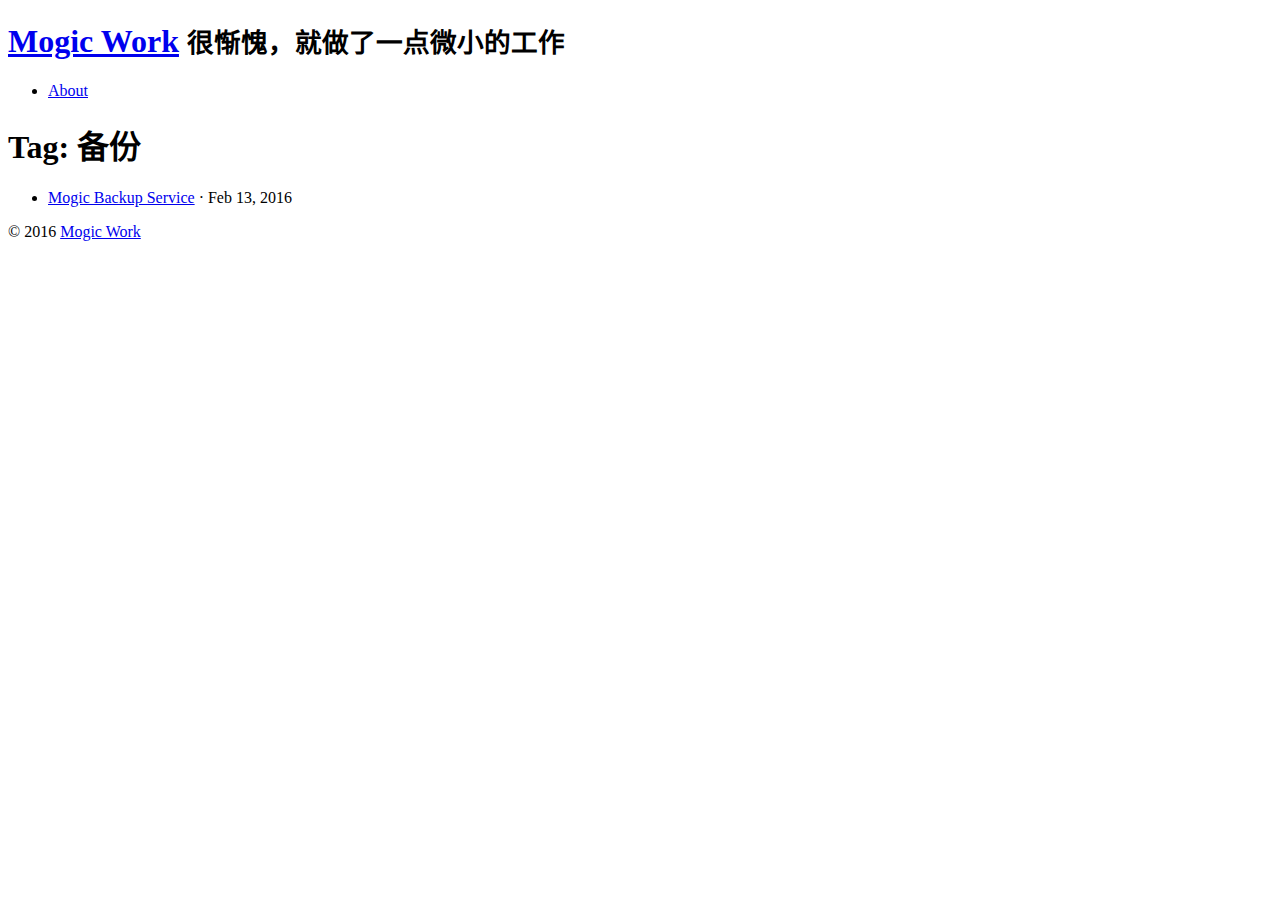
<file: tags/备份/index.html>
<!DOCTYPE html>
<html lang="zh-cn">
<head>
    <meta charset="UTF-8">
    <title>备份</title>
    <meta name="viewport" content="width=device-width, user-scalable=no, initial-scale=1.0, maximum-scale=1.0, minimum-scale=1.0">
    <link rel="stylesheet" href="http://mogic.work/css/style.css">
    <link rel="stylesheet" href="http://mogic.work/css/font-awesome.min.css">
    
    
    
    <link href="http://mogic.work/tags/%E5%A4%87%E4%BB%BD/index.xml" rel="alternate" type="application/rss+xml" title="Mogic Work" />
    
    <link rel="shortcut icon" type="image/png" href="http://mogic.work/favicon.png">
</head>
<body>

<header class="site-header">
    <h1 class="site-title"><a id="site-home-link" href="http://mogic.work/">Mogic Work</a>
    
    <small class="site-slogan">
        很惭愧，就做了一点微小的工作
    </small>
    
    </h1>
    <nav class="site-nav">
        <ul>
            
            <li><a href="http://mogic.work/about/"> About </a></li>
            
        </ul>
    </nav>
</header>

<main class="site-content">

<h1>Tag: 备份</h1>
<ul class="posts">

<li>
    <a href="http://mogic.work/post/start-mbs/">Mogic Backup Service</a> ·
    <time class="entry-date published" datetime="2016-02-13T00:17:58&#43;08:00"><i class="fa fa-calendar"></i> Feb 13, 2016</time>
</li>


</ul>

</main>
        <footer class="site-footer">
            <p class="copyright">
            ©
            
            2016
            
            <a href="http://mogic.work/">Mogic Work</a>
            </p>
        </footer>
        
    </body>
</html>
</file>
